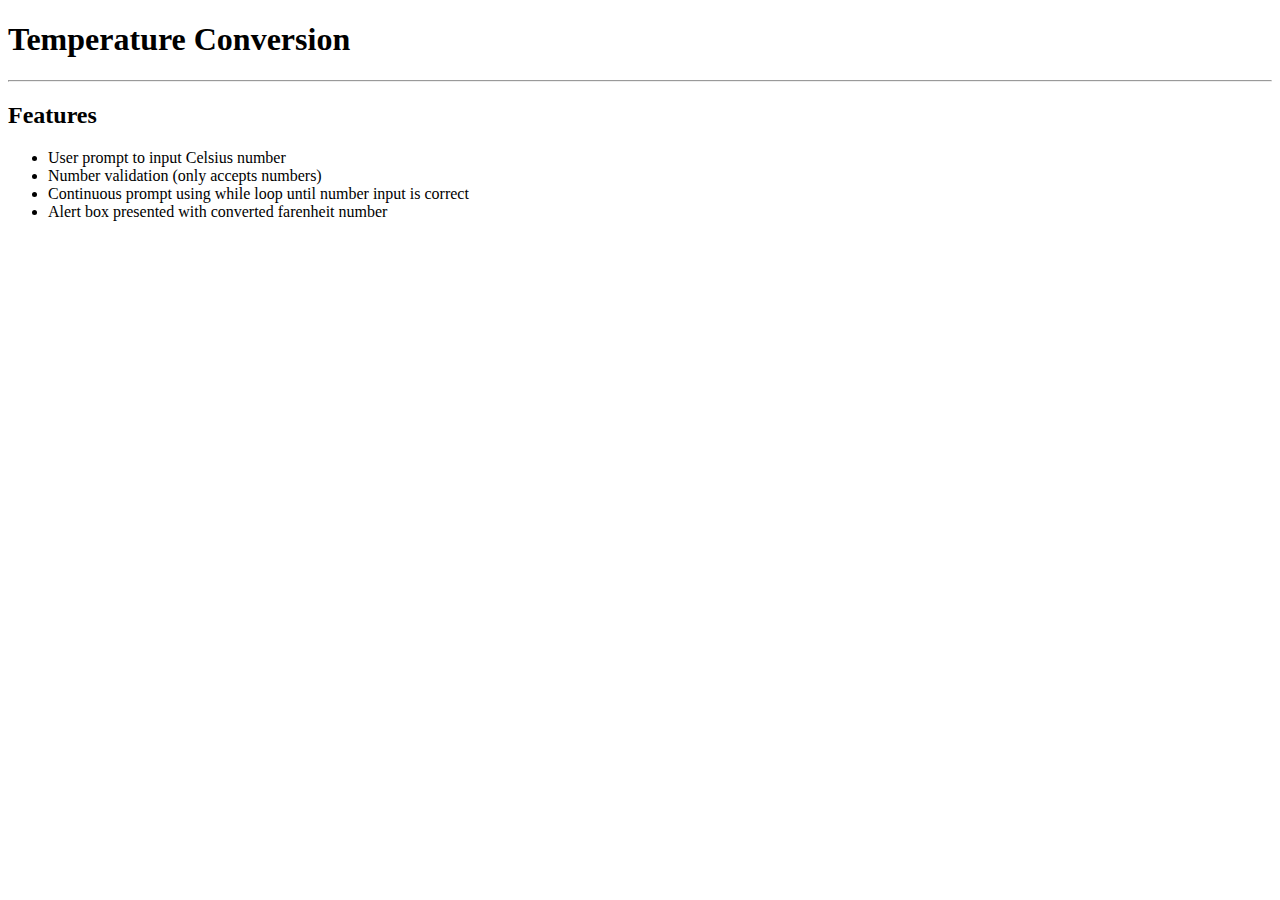
<file: units/unit_1/exercises/1/u1ex1.html>
<!DOCTYPE html>
<html lang="en">
  <head>
    <meta charset="UTF-8" />
    <meta name="viewport" content="width=device-width, initial-scale=1.0" />
    <meta http-equiv="X-UA-Compatible" content="ie=edge" />
    <title>Temp. Conversion Exercise</title>
  </head>
  <body>
    <h1>Temperature Conversion</h1>
    <hr />
    <h2>Features</h2>
    <ul>
      <li>User prompt to input Celsius number</li>
      <li>Number validation (only accepts numbers)</li>
      <li>Continuous prompt using while loop until number input is correct</li>
      <li>Alert box presented with converted farenheit number</li>
    </ul>
    <script src="js/main.js"></script>
  </body>
</html>
</file>
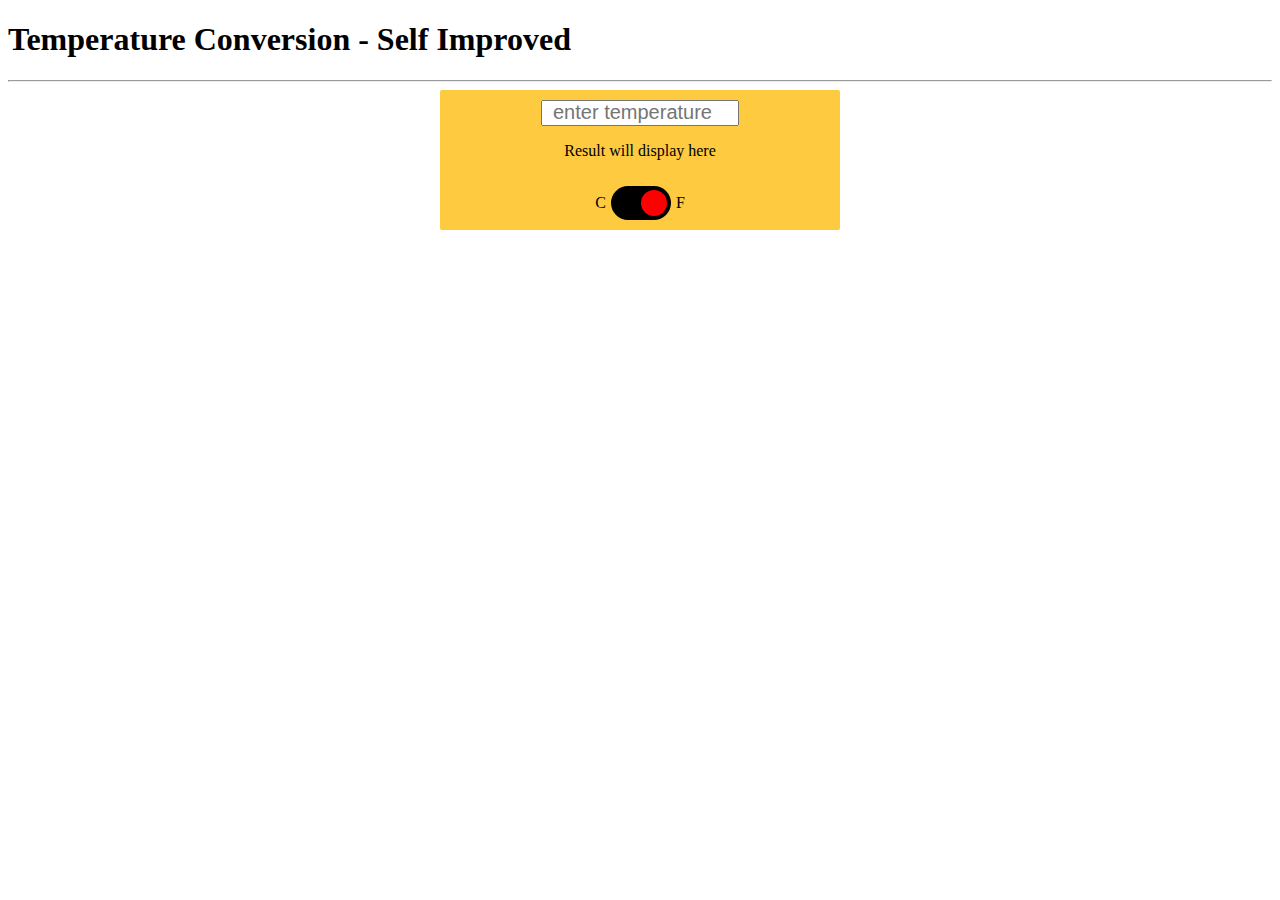
<file: units/unit_1/exercises/1a/u1ex1a.html>
<!DOCTYPE html>
<html lang="en">
  <head>
    <meta charset="UTF-8" />
    <meta name="viewport" content="width=device-width, initial-scale=1.0" />
    <meta http-equiv="X-UA-Compatible" content="ie=edge" />
    <title>Temp. Conversion Exercise - Improved</title>
    <link rel="stylesheet" href="css/style.css" />
  </head>

  <body>
    <h1>Temperature Conversion - Self Improved</h1>
    <hr />

    <div>
      <input type="number" id="num-input" placeholder="enter temperature" />

      <p id="result-status">Result will display here</p>

      <div id="degree-selector">
        <span class="ds-space">C</span>
        <label class="switch">
          <input id="isFarenheit" type="checkbox" checked />
          <span class="slider round"></span>
        </label>
        <span class="ds-space">F</span>
      </div>
    </div>

    <script src="js/main.js"></script>
  </body>
</html>
</file>
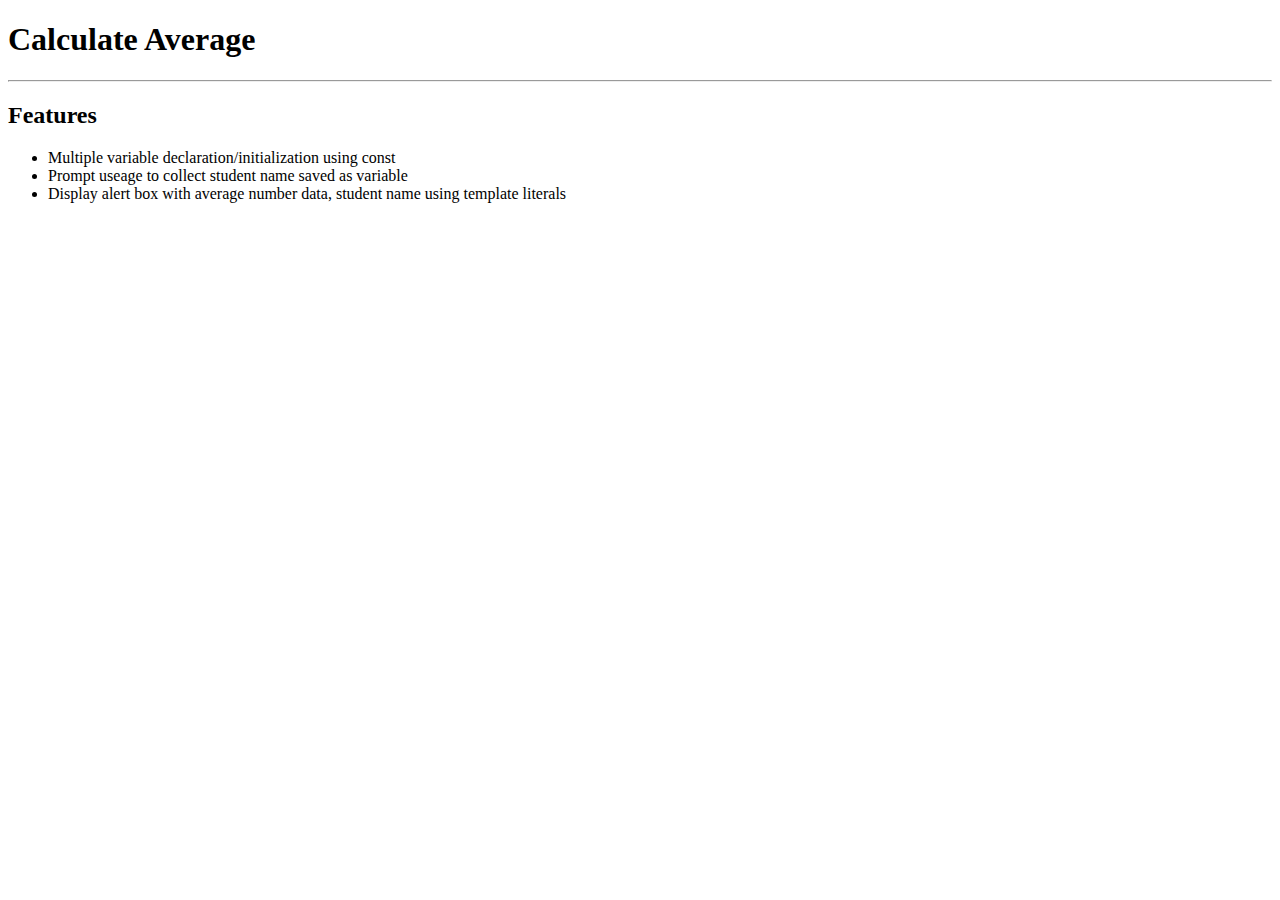
<file: units/unit_1/exercises/2/u1ex2.html>
<!DOCTYPE html>
<html lang="en">
  <head>
    <meta charset="UTF-8" />
    <meta name="viewport" content="width=device-width, initial-scale=1.0" />
    <meta http-equiv="X-UA-Compatible" content="ie=edge" />
    <title>Calculate Average Exercise</title>
  </head>

  <body>
    <h1>Calculate Average</h1>
    <hr />
    <h2>Features</h2>
    <ul>
      <li>Multiple variable declaration/initialization using const</li>
      <li>Prompt useage to collect student name saved as variable</li>
      <li>
        Display alert box with average number data, student name using template
        literals
      </li>
    </ul>
    <script src="js/main.js"></script>
  </body>
</html>
</file>
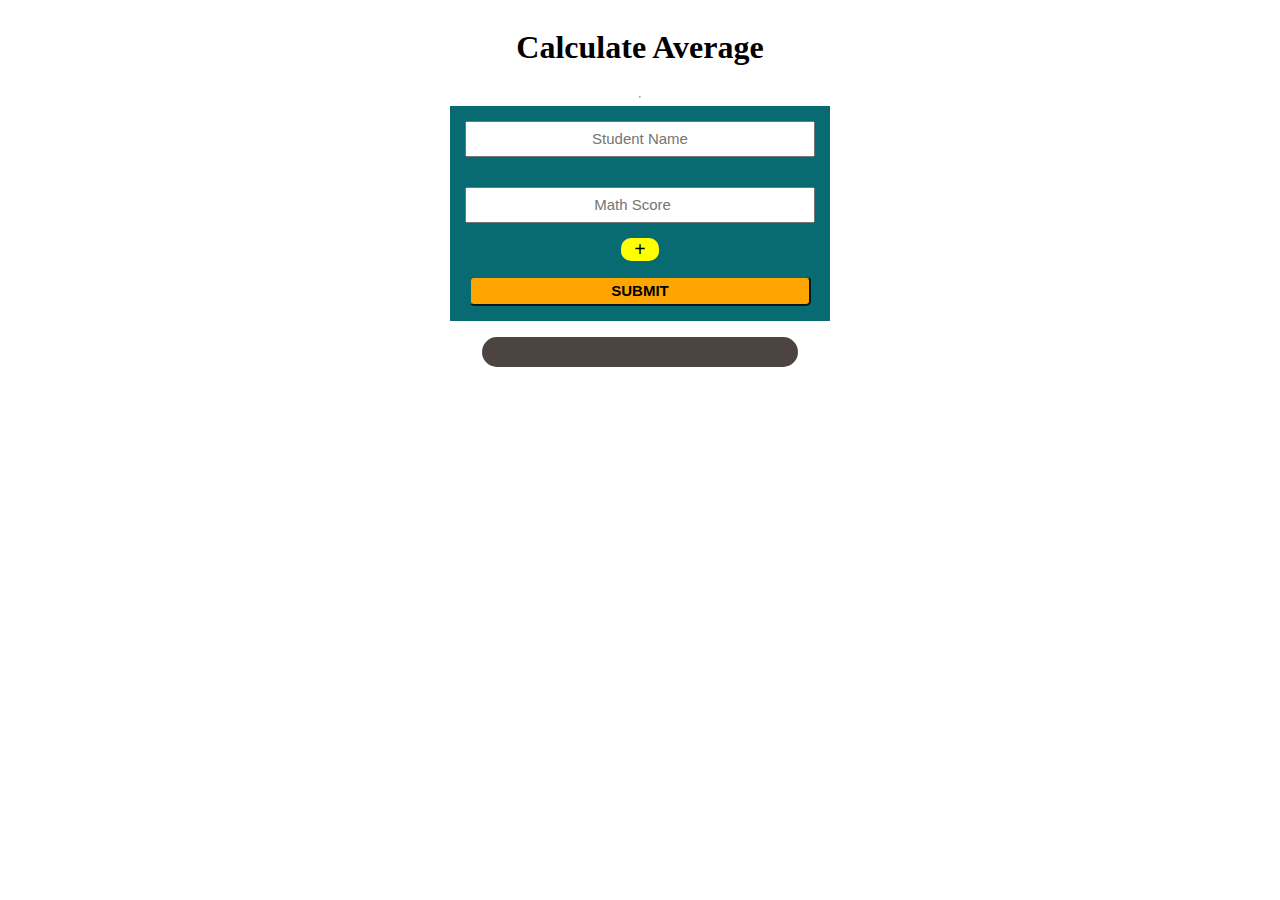
<file: units/unit_1/exercises/2a/u1ex2a.html>
<!DOCTYPE html>
<html lang="en">
  <head>
    <meta charset="UTF-8" />
    <meta name="viewport" content="width=device-width, initial-scale=1.0" />
    <meta http-equiv="X-UA-Compatible" content="ie=edge" />
    <title>Calculate Average Exercise</title>

    <link rel="stylesheet" href="css/style.css" />
  </head>

  <body>
    <h1>Calculate Average</h1>
    <hr />

    <form id="avgForm">
      <input
        id="name"
        type="text"
        class="inner-form"
        placeholder="Student Name"
      />

      <input type="number" class="scores inner-form" placeholder="Math Score" />

      <div id="inputs" class="inner-form"></div>

      <span id="add-inp-btn" class="clickable inner-form">+</span>

      <input id="submit-btn" class="inner-form" type="button" value="Submit" />
    </form>

    <p id="result"></p>

    <script src="js/main.js"></script>
  </body>
</html>
</file>
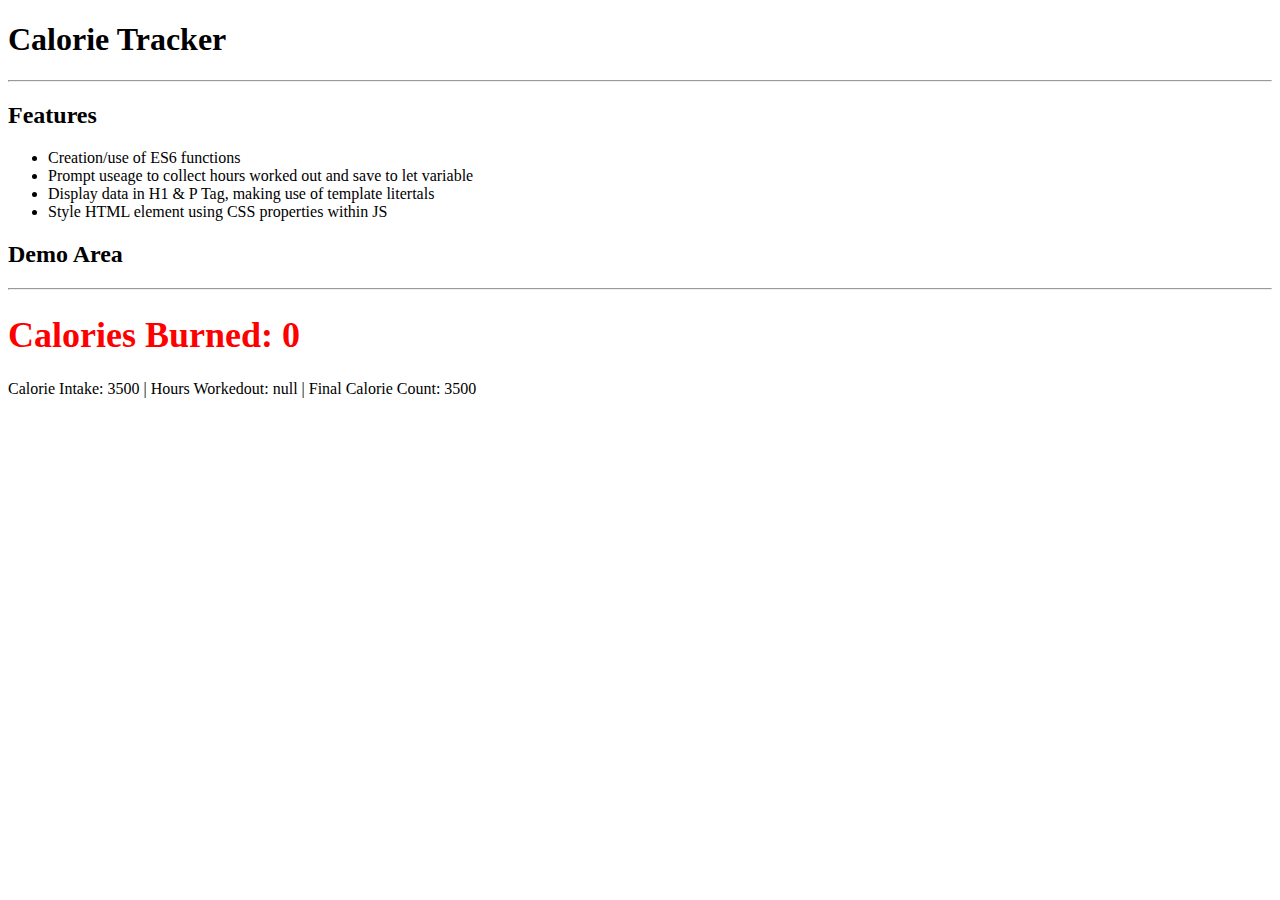
<file: units/unit_2/exercises/1/u2ex1.html>
<!DOCTYPE html>
<html lang="en">
  <head>
    <meta charset="UTF-8" />
    <meta name="viewport" content="width=device-width, initial-scale=1.0" />
    <meta http-equiv="X-UA-Compatible" content="ie=edge" />
    <title>Calculate Average Exercise</title>
  </head>

  <body>
    <h1>Calorie Tracker</h1>
    <hr />

    <h2>Features</h2>

    <ul>
      <li>Creation/use of ES6 functions</li>
      <li>
        Prompt useage to collect hours worked out and save to let variable
      </li>
      <li>
        Display data in H1 & P Tag, making use of template litertals
      </li>
      <li>Style HTML element using CSS properties within JS</li>
    </ul>

    <h2>Demo Area</h2>
    <hr />

    <h1 id="cal-burned-title"></h1>
    <p id="cal-summary"></p>
    <script src="js/main.js"></script>
  </body>
</html>
</file>
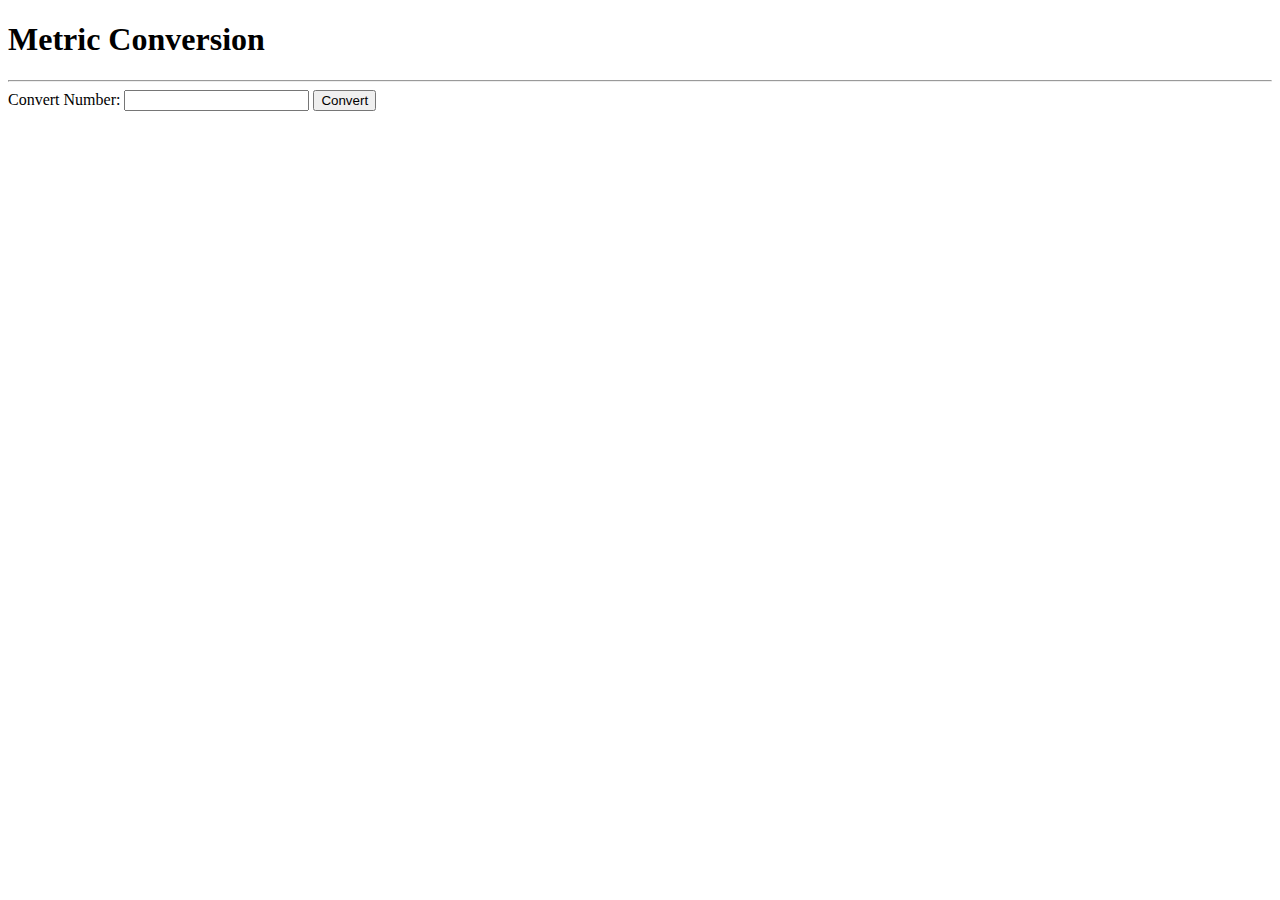
<file: units/unit_3/exercises/1/u3ex1.html>
<!DOCTYPE html>
<html lang="en">
  <head>
    <meta charset="UTF-8" />
    <meta name="viewport" content="width=device-width, initial-scale=1.0" />
    <meta http-equiv="X-UA-Compatible" content="ie=edge" />
    <title>Temp. Conversion Exercise</title>
  </head>

  <body>
    <h1>Metric Conversion</h1>
    <hr />

    <label for="num-input">Convert Number: </label>
    <input type="number" id="num-input" />
    <button type="button">Convert</button>

    <div></div>

    <script src="js/main.js"></script>
  </body>
</html>
</file>
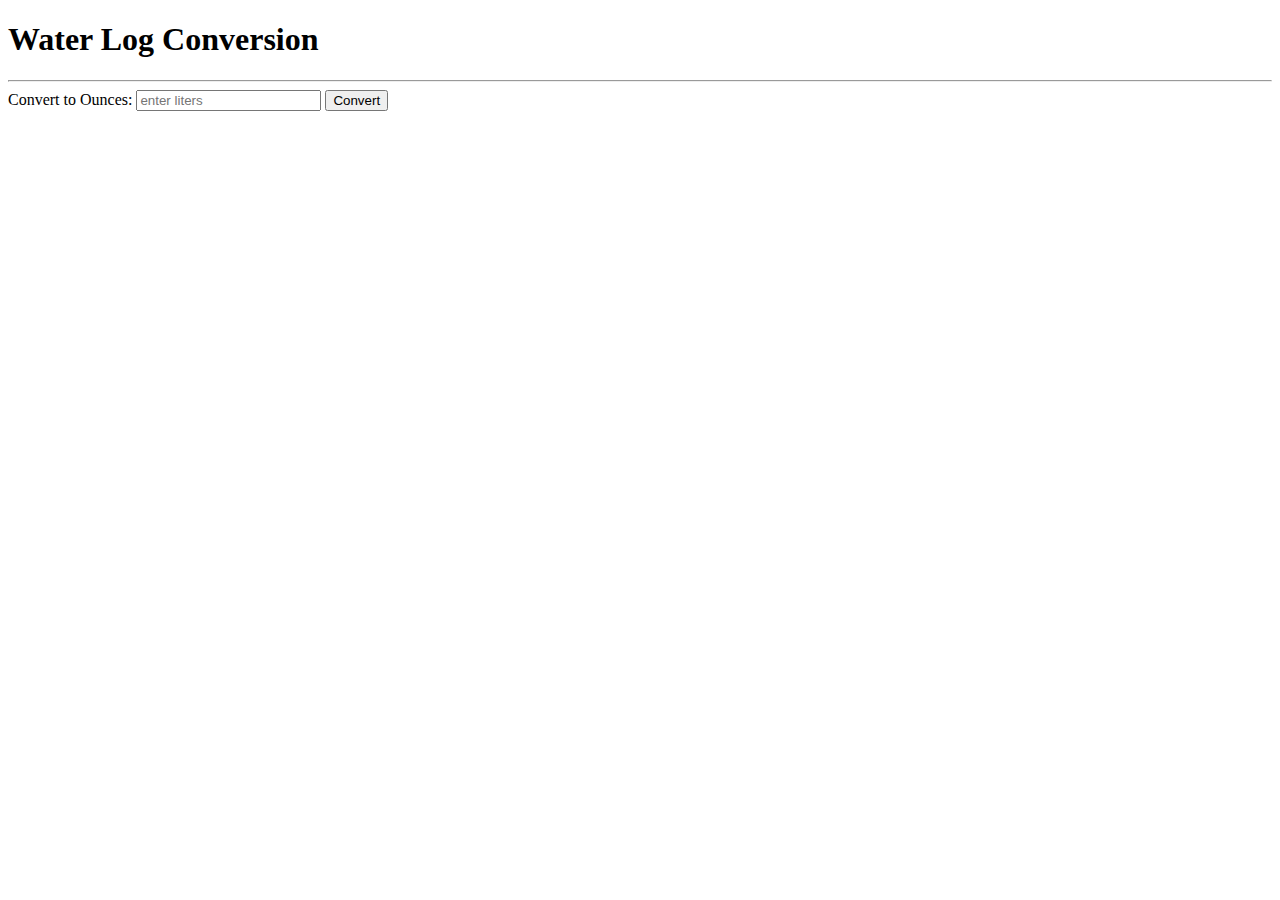
<file: units/unit_3/exercises/2/u3ex2.html>
<!DOCTYPE html>
<html lang="en">
  <head>
    <meta charset="UTF-8" />
    <meta name="viewport" content="width=device-width, initial-scale=1.0" />
    <meta http-equiv="X-UA-Compatible" content="ie=edge" />
    <title>Water Log Conversion Exercise</title>
  </head>

  <body>
    <h1>Water Log Conversion</h1>
    <hr />

    <label for="num-input">Convert to Ounces: </label>
    <input type="number" id="num-input" placeholder="enter liters" />
    <button type="button">Convert</button>

    <p style="color: red;"></p>
    <p style="color: red;"></p>
    <p style="color: red;"></p>

    <script src="js/main.js"></script>
  </body>
</html>
</file>
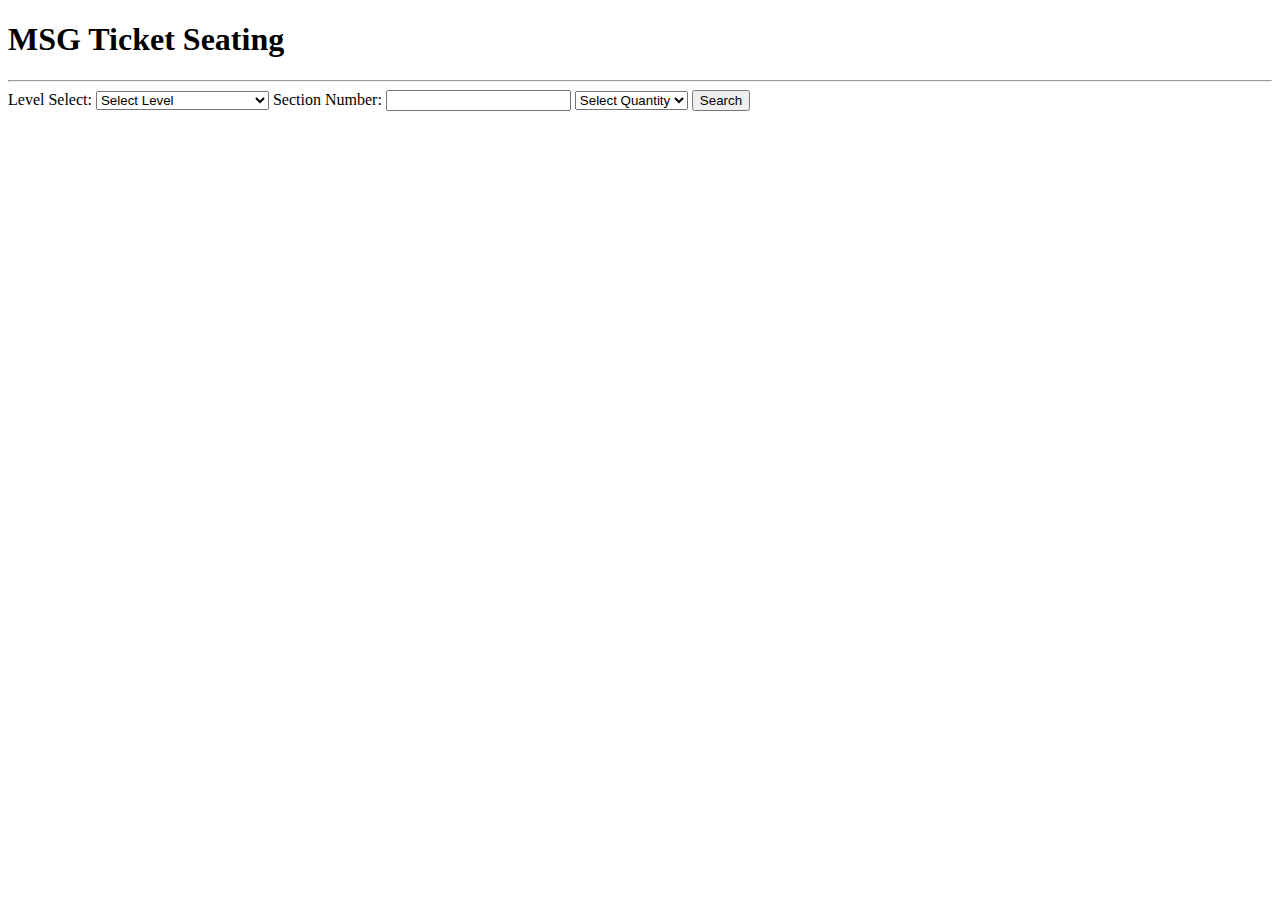
<file: units/unit_4/exercises/1/u4ex1.html>
<!DOCTYPE html>
<html lang="en">
  <head>
    <meta charset="UTF-8" />
    <meta name="viewport" content="width=device-width, initial-scale=1.0" />
    <meta http-equiv="X-UA-Compatible" content="ie=edge" />
    <title>MSG Ticket Seating Exercise</title>
  </head>

  <body>
    <h1>MSG Ticket Seating</h1>
    <hr />

    <form>
      <label>Level Select: </label>
      <select>
        <option selected required disabled>Select Level</option>
      </select>

      <label>Section Number: </label>
      <input type="number" required />

      <select>
        <option selected required disabled>Select Quantity</option>
      </select>
      <button type="button">Search</button>
    </form>

    <div></div>

    <script src="js/main.js"></script>
  </body>
</html>
</file>
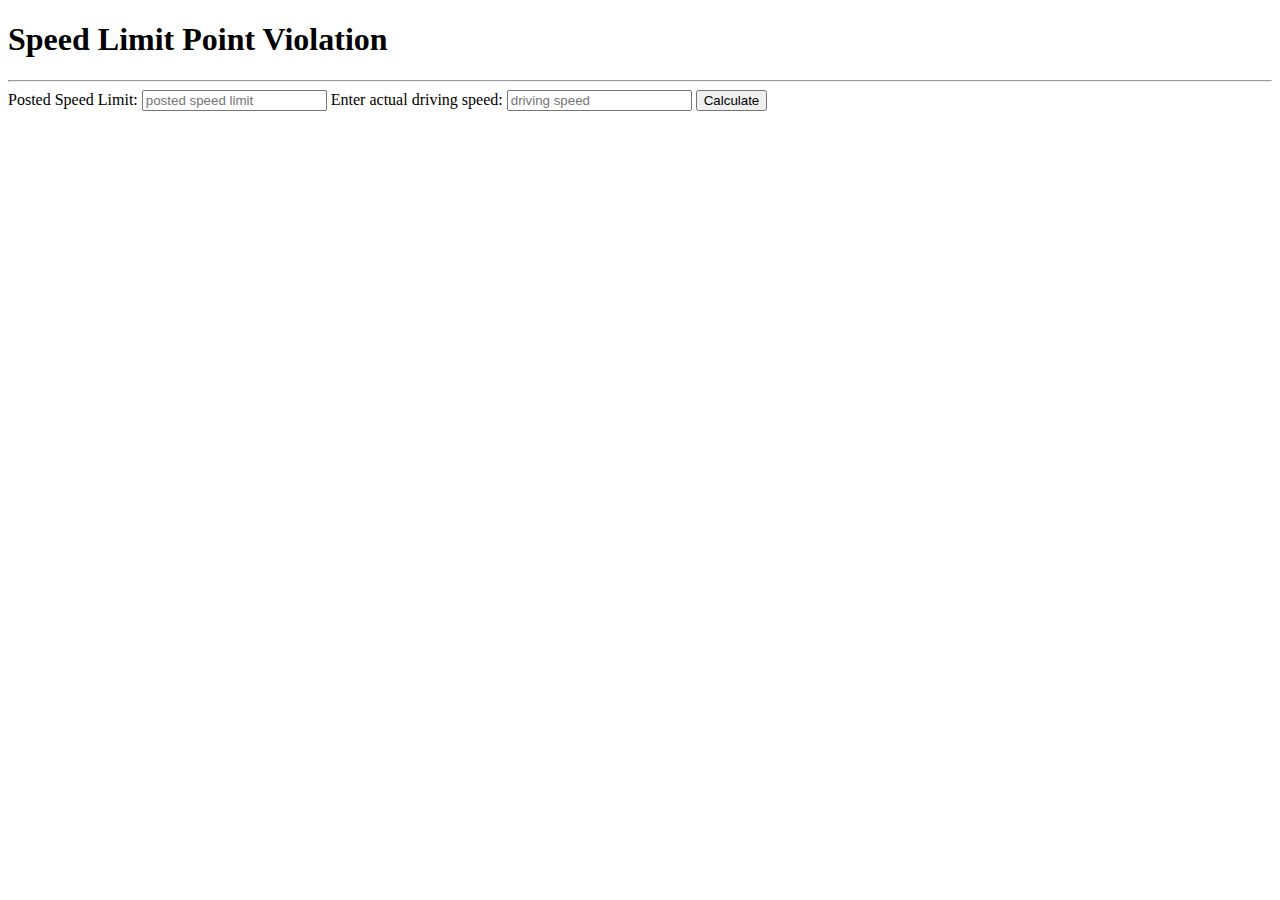
<file: units/unit_4/exercises/2/u4ex2.html>
<!DOCTYPE html>
<html lang="en">
  <head>
    <meta charset="UTF-8" />
    <meta name="viewport" content="width=device-width, initial-scale=1.0" />
    <meta http-equiv="X-UA-Compatible" content="ie=edge" />
    <title>Speed Limit Point Violation Exercise</title>
  </head>

  <body>
    <h1>Speed Limit Point Violation</h1>
    <hr />

    <form>
      <label>Posted Speed Limit: </label>
      <input
        type="number"
        name="posted_speed"
        placeholder="posted speed limit"
        required
      />

      <label>Enter actual driving speed: </label>
      <input
        type="number"
        name="actual_speed"
        placeholder="driving speed"
        required
      />

      <button type="button">Calculate</button>
    </form>

    <div></div>

    <script src="js/main.js"></script>
  </body>
</html>
</file>
<file: units/unit_1/exercises/1a/css/style.css>
body > div {
  width: 30%;
  margin: auto;

  padding: 10px;

  background-color: #fdca40;

  display: flex;
  flex-direction: column;

  text-align: center;

  border-radius: 2px;
}

body > div > input {
  width: 50%;
  height: 20px;
  margin: auto;

  font-size: 20px;

  text-align: center;
}

#degree-selector {
  display: flex;
  justify-content: center;
  align-items: center;

  margin-top: 10px;
}

.ds-space {
  margin-left: 5px;
  margin-right: 5px;
}

/* BEGIN CHECKBOX/SWITCH SELECTOR FOR F/C */
.switch {
  position: relative;
  display: inline-block;
  width: 60px;
  height: 34px;
}

.switch input {
  opacity: 0;
  width: 0;
  height: 0;
}

.slider {
  position: absolute;
  cursor: pointer;
  top: 0;
  left: 0;
  right: 0;
  bottom: 0;
  background-color: #ccc;
  -webkit-transition: 0.4s;
  transition: 0.4s;
}

.slider:before {
  position: absolute;
  content: "";
  height: 26px;
  width: 26px;
  left: 4px;
  bottom: 4px;
  background-color: red;
  -webkit-transition: 0.4s;
  transition: 0.4s;
}

input:checked + .slider {
  background-color: black;
}

input:focus + .slider {
  box-shadow: 0 0 1px black;
}

input:checked + .slider:before {
  -webkit-transform: translateX(26px);
  -ms-transform: translateX(26px);
  transform: translateX(26px);
}

/* Rounded sliders */
.slider.round {
  border-radius: 34px;
}

.slider.round:before {
  border-radius: 50%;
}
/* END CHECKBOX/SWITCH SELECTOR FOR F/C */
</file>
<file: units/unit_1/exercises/2a/css/style.css>
body {
  display: flex;
  flex-direction: column;
  align-items: center;
}

.clickable {
  cursor: pointer;
}

input {
  margin-top: 15px;
  margin-bottom: 15px;
  height: 30px;

  display: block;

  text-align: center;
  font-family: sans-serif;
  font-size: 15px;
}

#inputs {
  display: flex;
  flex-direction: column;
  align-items: center;
}

form {
  margin: auto;
  display: flex;
  flex-direction: column;
  justify-content: center;
  align-items: center;

  background-color: #096b72;

  width: 30%;
}

.inner-form {
  width: 90%;
}

#add-inp-btn {
  background-color: yellow;
  border-radius: 10px;
  text-align: center;
  width: 10%;

  font-weight: bold;
  font-size: 20px;
}

#submit-btn {
  background-color: orange;
  border-color: #096b72;
  border-radius: 5px;

  cursor: pointer;

  font-weight: bold;
  text-transform: uppercase;
}

#result {
  display: flex;
  justify-content: center;
  align-items: center;

  text-align: center;
  color: orange;
  background-color: #4b4441;

  border-radius: 20px;

  width: 25%;
  height: 30px;
}
</file>
